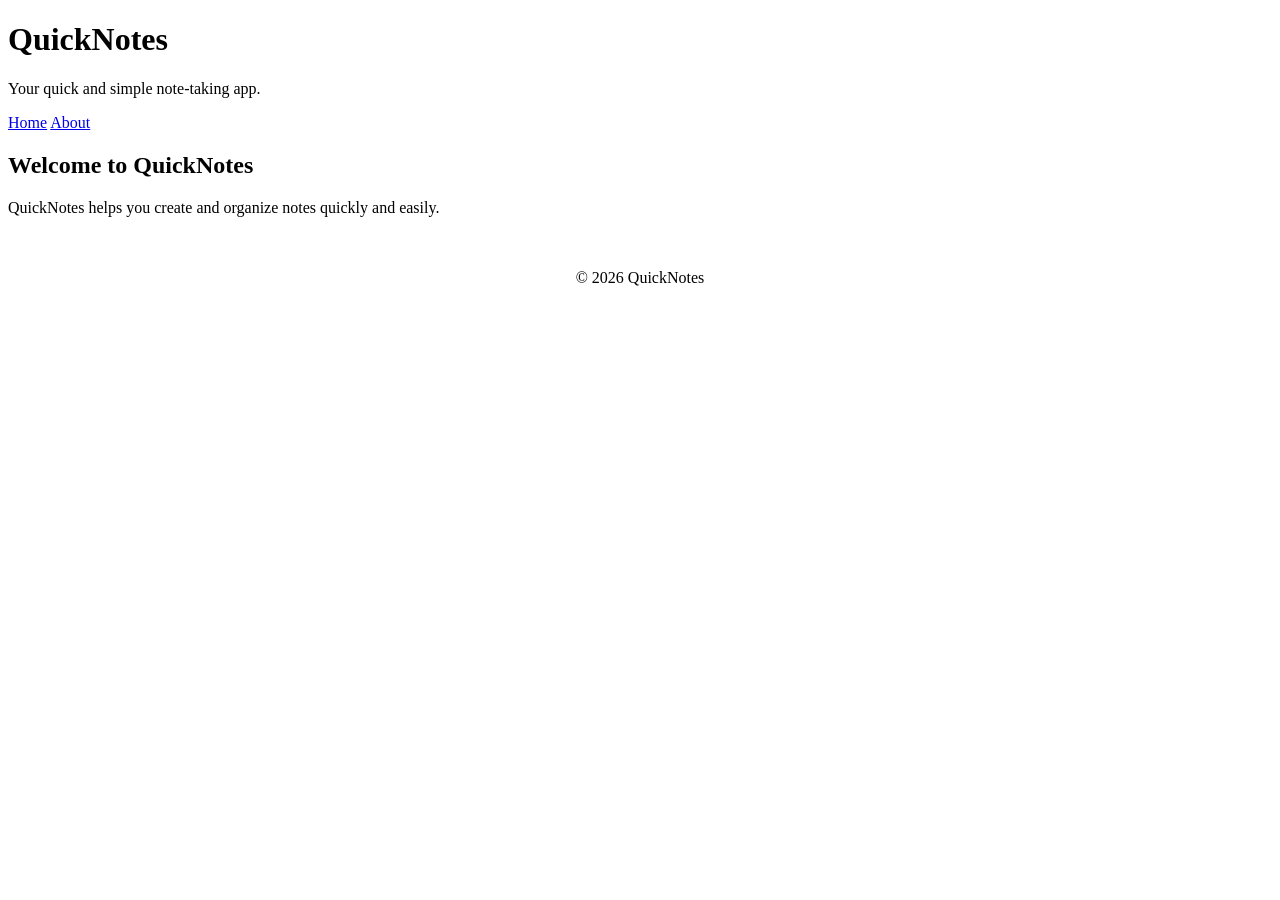
<file: index.html>
<!DOCTYPE html>
<html lang="en">
<head>
    <meta charset="UTF-8">
    <meta name="viewport" content="width=device-width, initial-scale=1.0">
    <link rel="stylesheet" href="style.css">
     <title>QuickNotes</title>
</head>
<body>
    <header>
        <h1>QuickNotes</h1>
        <p>Your quick and simple note-taking app.</p>

        <nav>
            <a href="index.html">Home</a>
            <a href="about.html">About</a>
        </nav>
    </header>

    <main>
        <h2>Welcome to QuickNotes</h2>
        <p>QuickNotes helps you create and organize notes quickly and easily.</p>
    </main>

    <footer>
        <p>&copy; 2026 QuickNotes</p>
    </footer>
</body>
</html>
</file>
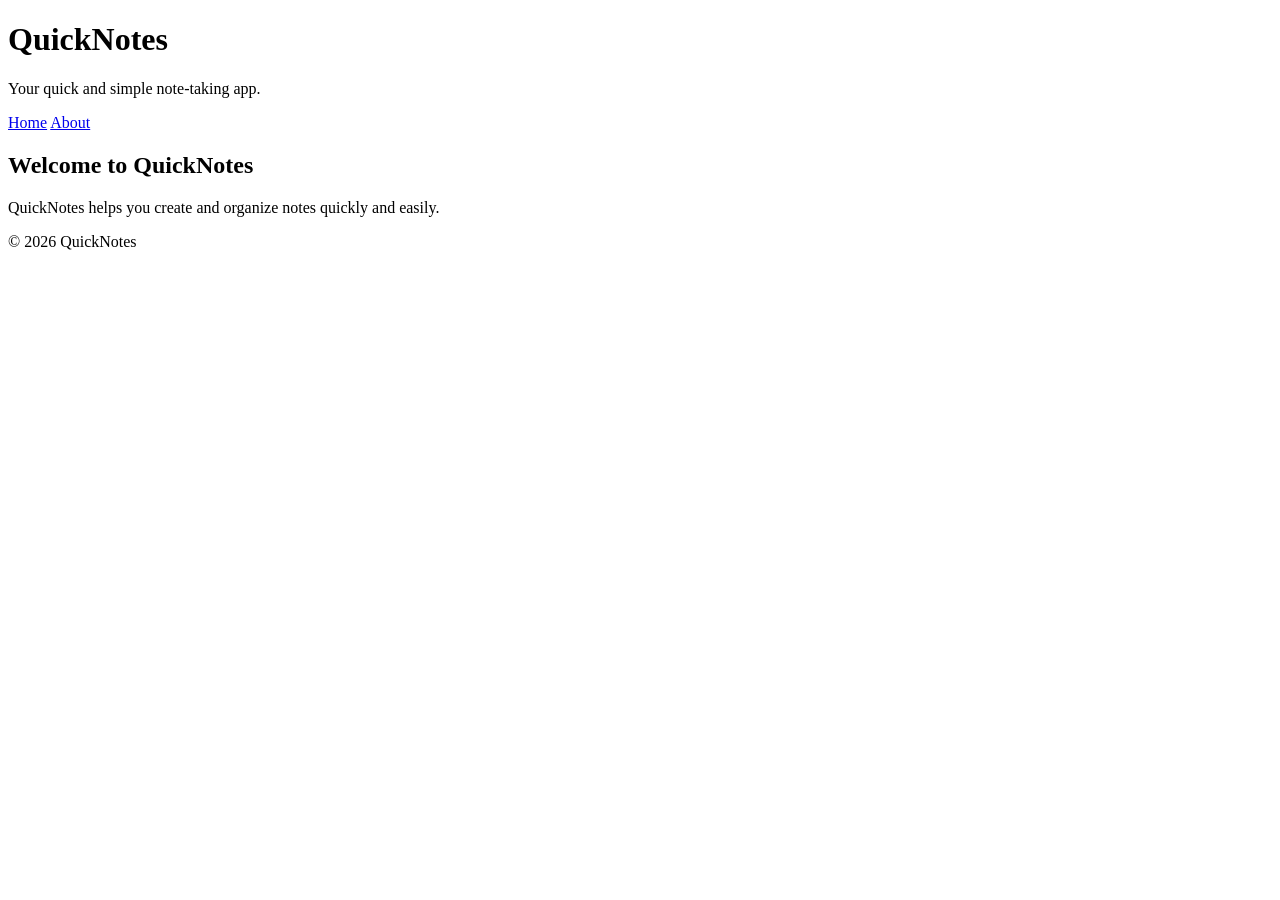
<file: day 1/index.html>
<!DOCTYPE html>
<html lang="en">
<head>
    <meta charset="UTF-8">
    <meta name="viewport" content="width=device-width, initial-scale=1.0">
    <title>QuickNotes</title>
</head>
<body>
    <header>
        <h1>QuickNotes</h1>
        <p>Your quick and simple note-taking app.</p>

        <nav>
            <a href="index.html">Home</a>
            <a href="about.html">About</a>
        </nav>
    </header>

    <main>
        <h2>Welcome to QuickNotes</h2>
        <p>QuickNotes helps you create and organize notes quickly and easily.</p>
    </main>

    <footer>
        <p>&copy; 2026 QuickNotes</p>
    </footer>
</body>
</html>
</file>
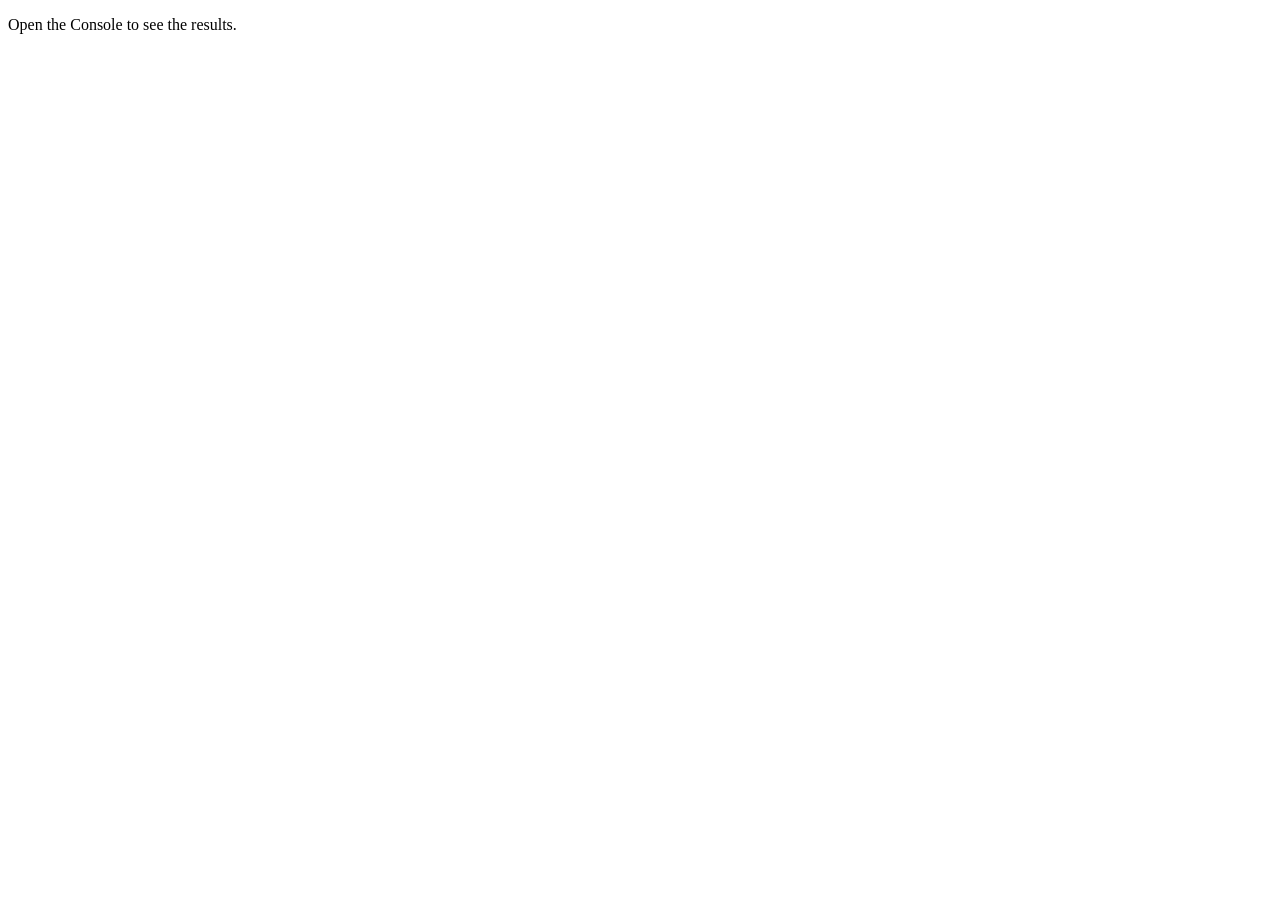
<file: day3/index.html>
<!DOCTYPE html>
<html lang="en">
<head>
  <meta charset="UTF-8">
  <meta name="viewport" content="width=device-width, initial-scale=1.0">
  <title>Notes Toolkit</title>
  <script src="script.js" defer></script>
</head>
<body>
  <p>Open the Console to see the results.</p>
</body>
</html>
</file>
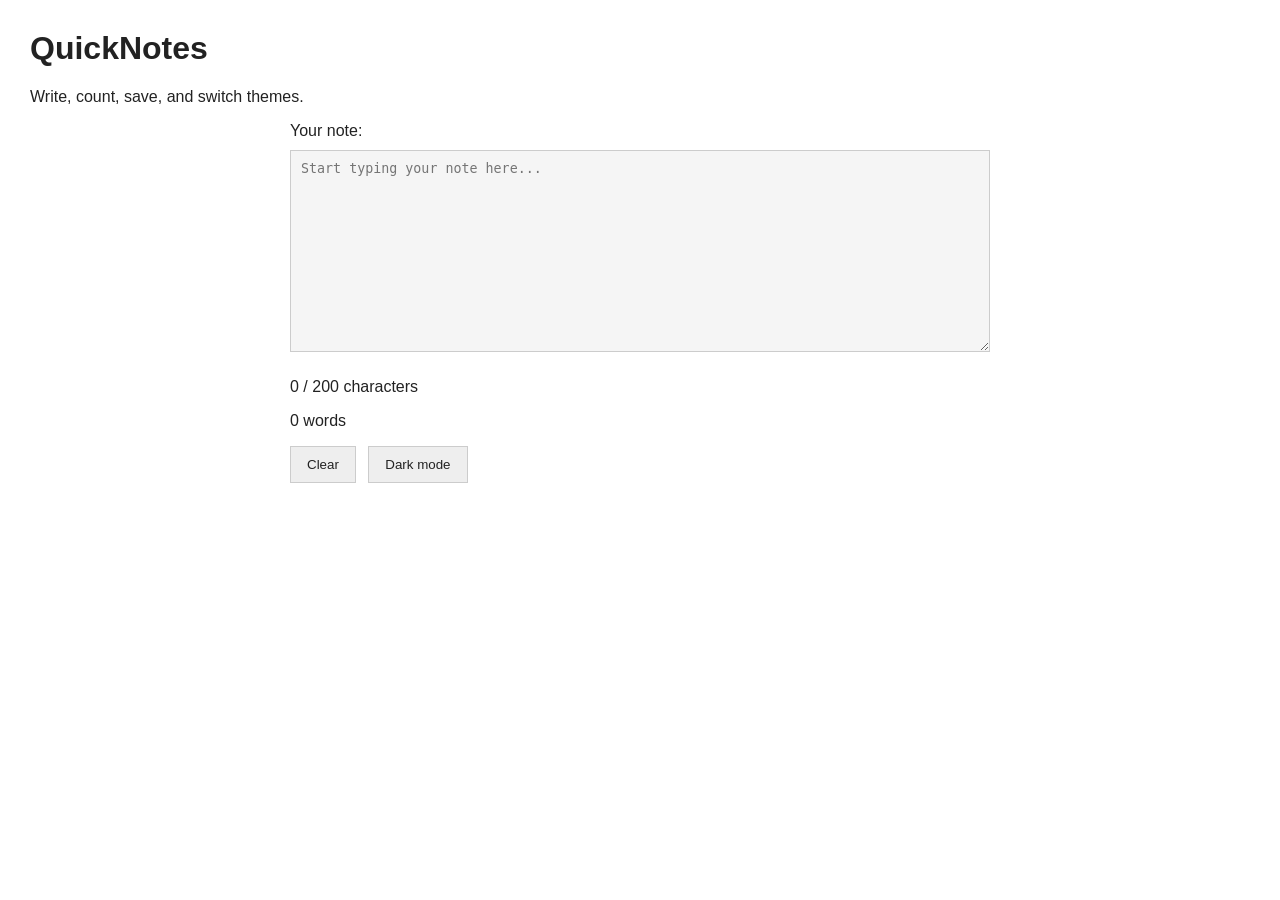
<file: day4/index.html>
<html lang="en">
<head>
    <meta charset="UTF-8">
    <meta name="viewport" content="width=device-width, initial-scale=1.0">
    <title>QuickNotes - Day 4</title>
    <link rel="stylesheet" href="style.css">
    <script src="script.js" defer></script>
</head>
<body>
    <header>
        <h1>QuickNotes</h1>
        <p>Write, count, save, and switch themes.</p>
    </header>

    <main>
        <label for="note-text">Your note:</label>

        <textarea
            id="note-text"
            rows="12"
            cols="50"
            placeholder="Start typing your note here..."
        ></textarea>

        <p id="char-count">0 / 200 characters</p>
        <p id="word-count">0 words</p>

        <button id="clear-btn" type="button">Clear</button>
        <button id="theme-toggle" type="button">Dark mode</button>
    </main>
</body>
</html>
</file>
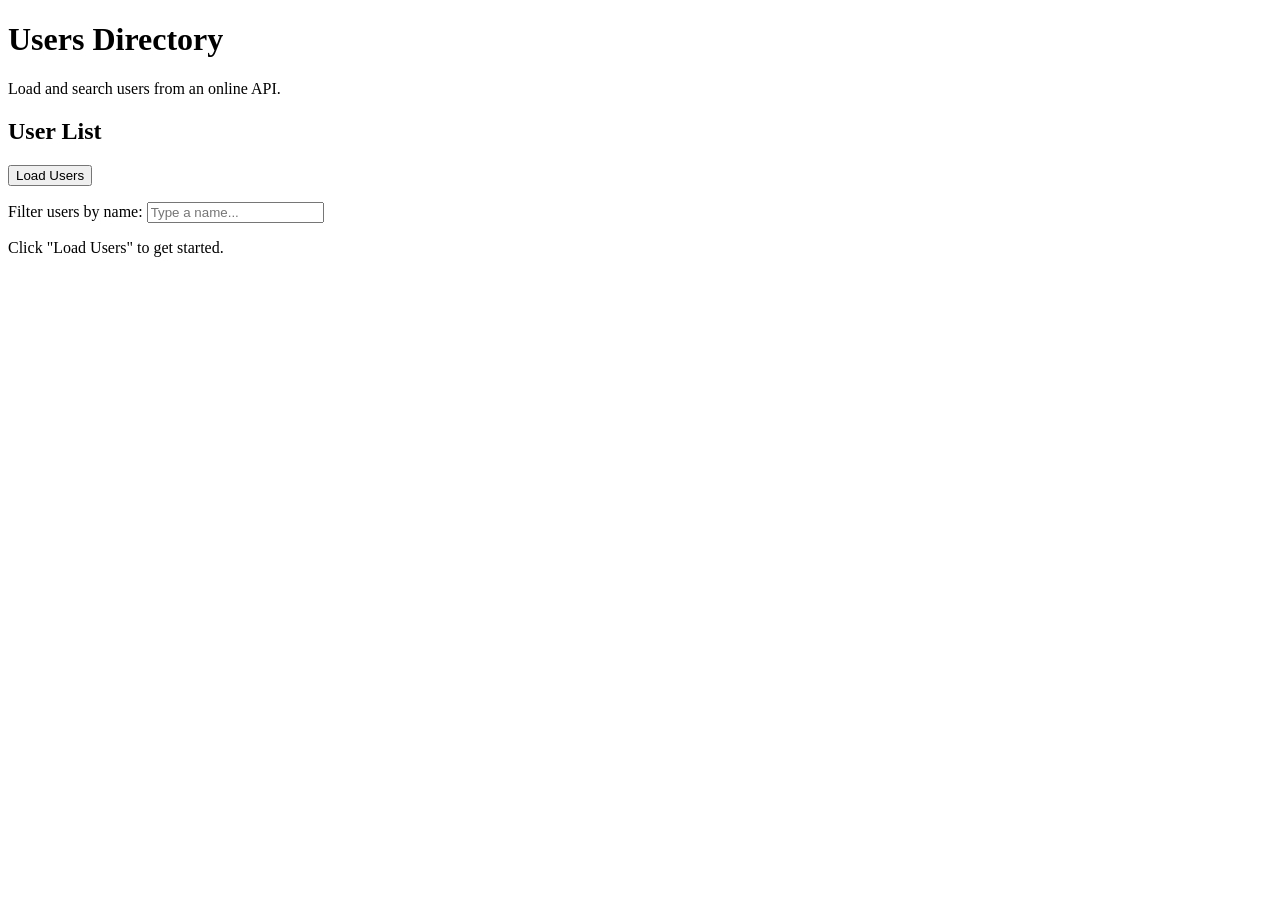
<file: day5/index.html>
<!DOCTYPE html>
<html lang="en">
<head>
  <meta charset="UTF-8">
  <meta name="viewport" content="width=device-width, initial-scale=1.0">
  <title>Day 5 - Users Directory</title>
  <script src="users.js" defer></script>
</head>
<body>
  <header>
    <h1>Users Directory</h1>
    <p>Load and search users from an online API.</p>
  </header>

  <main>
    <section aria-labelledby="users-heading">
      <h2 id="users-heading">User List</h2>

      <button id="load-users" type="button">Load Users</button>

      <p>
        <label for="filter-input">Filter users by name:</label>
        <input
          id="filter-input"
          type="text"
          placeholder="Type a name..."
        >
      </p>

      <p id="status" role="status" aria-live="polite">
        Click "Load Users" to get started.
      </p>

      <ul id="users-list"></ul>
    </section>
  </main>
</body>
</html>
</file>
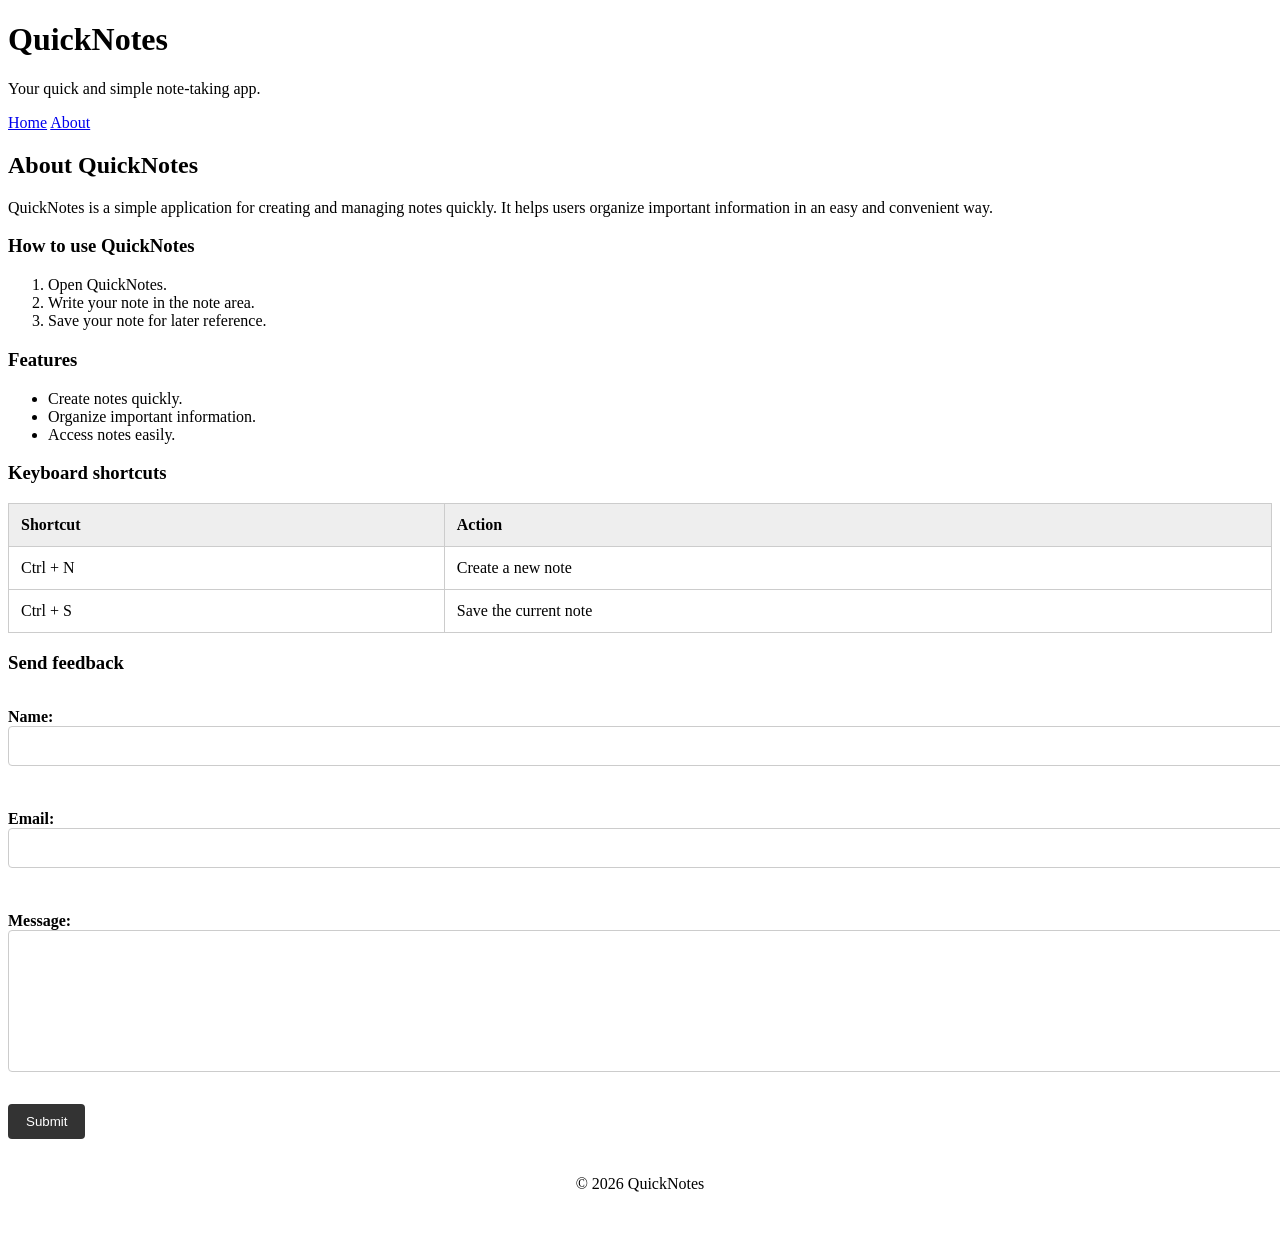
<file: about.html>
<!DOCTYPE html>
<html lang="en">
<head>
    <meta charset="UTF-8">
    <meta name="viewport" content="width=device-width, initial-scale=1.0">
    <link rel="stylesheet" href="style.css">
    <title>About QuickNotes</title>
</head>
<body>
    <header>
        <h1>QuickNotes</h1>
        <p>Your quick and simple note-taking app.</p>

        <nav>
            <a href="index.html">Home</a>
            <a href="about.html">About</a>
        </nav>
    </header>

    <main>
        <h2>About QuickNotes</h2>

        <p>QuickNotes is a simple application for creating and managing notes quickly. It helps users organize important information in an easy and convenient way.</p>

        <section>
            <h3>How to use QuickNotes</h3>
            <ol>
                <li>Open QuickNotes.</li>
                <li>Write your note in the note area.</li>
                <li>Save your note for later reference.</li>
            </ol>
        </section>

        <section>
            <h3>Features</h3>
            <ul>
                <li>Create notes quickly.</li>
                <li>Organize important information.</li>
                <li>Access notes easily.</li>
            </ul>
        </section>

        <section>
            <h3>Keyboard shortcuts</h3>
            <table>
                <thead>
                    <tr>
                        <th>Shortcut</th>
                        <th>Action</th>
                    </tr>
                </thead>
                <tbody>
                    <tr>
                        <td>Ctrl + N</td>
                        <td>Create a new note</td>
                    </tr>
                    <tr>
                        <td>Ctrl + S</td>
                        <td>Save the current note</td>
                    </tr>
                </tbody>
            </table>
        </section>

        <section>
            <h3>Send feedback</h3>
            <form action="#" method="post">
                <p>
                    <label for="name">Name:</label>
                    <input type="text" id="name" name="name" required>
                </p>

                <p>
                    <label for="email">Email:</label>
                    <input type="email" id="email" name="email" required>
                </p>

                <p>
                    <label for="message">Message:</label>
                    <textarea id="message" name="message" required></textarea>
                </p>

                <button type="submit">Submit</button>
            </form>
        </section>
    </main>

    <footer>
        <p>&copy; 2026 QuickNotes</p>
    </footer>
</body>
</html>
</file>
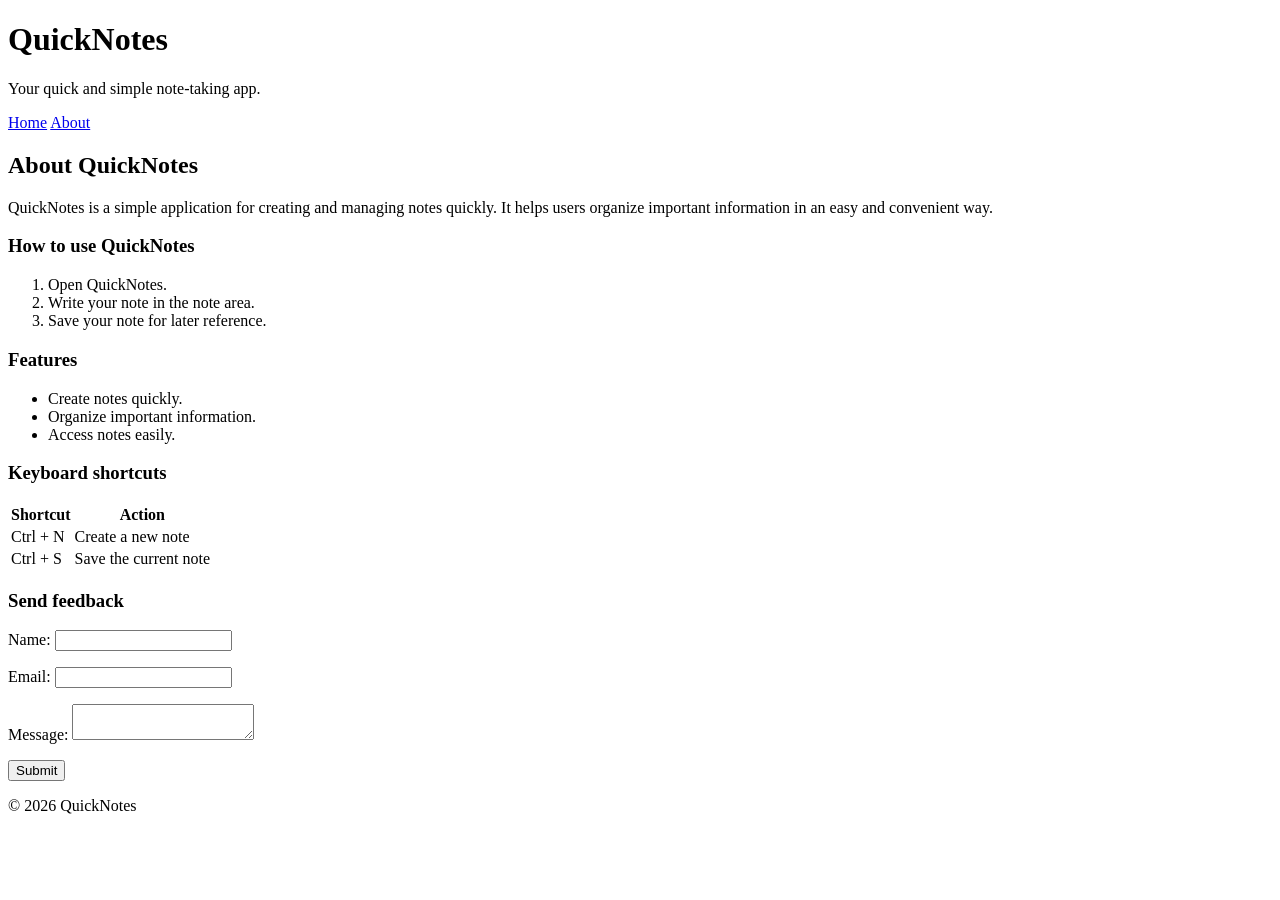
<file: day 1/about.html>
<!DOCTYPE html>
<html lang="en">
<head>
    <meta charset="UTF-8">
    <meta name="viewport" content="width=device-width, initial-scale=1.0">
    <title>About QuickNotes</title>
</head>
<body>
    <header>
        <h1>QuickNotes</h1>
        <p>Your quick and simple note-taking app.</p>

        <nav>
            <a href="index.html">Home</a>
            <a href="about.html">About</a>
        </nav>
    </header>

    <main>
        <h2>About QuickNotes</h2>

        <p>QuickNotes is a simple application for creating and managing notes quickly. It helps users organize important information in an easy and convenient way.</p>

        <section>
            <h3>How to use QuickNotes</h3>
            <ol>
                <li>Open QuickNotes.</li>
                <li>Write your note in the note area.</li>
                <li>Save your note for later reference.</li>
            </ol>
        </section>

        <section>
            <h3>Features</h3>
            <ul>
                <li>Create notes quickly.</li>
                <li>Organize important information.</li>
                <li>Access notes easily.</li>
            </ul>
        </section>

        <section>
            <h3>Keyboard shortcuts</h3>
            <table>
                <thead>
                    <tr>
                        <th>Shortcut</th>
                        <th>Action</th>
                    </tr>
                </thead>
                <tbody>
                    <tr>
                        <td>Ctrl + N</td>
                        <td>Create a new note</td>
                    </tr>
                    <tr>
                        <td>Ctrl + S</td>
                        <td>Save the current note</td>
                    </tr>
                </tbody>
            </table>
        </section>

        <section>
            <h3>Send feedback</h3>
            <form action="#" method="post">
                <p>
                    <label for="name">Name:</label>
                    <input type="text" id="name" name="name" required>
                </p>

                <p>
                    <label for="email">Email:</label>
                    <input type="email" id="email" name="email" required>
                </p>

                <p>
                    <label for="message">Message:</label>
                    <textarea id="message" name="message" required></textarea>
                </p>

                <button type="submit">Submit</button>
            </form>
        </section>
    </main>

    <footer>
        <p>&copy; 2026 QuickNotes</p>
    </footer>
</body>
</html>
</file>
<file: style.css>
.features li {
    background-color: #f0f0f0;
    padding: 20px;
    border-radius: 6px;
    text-align: center;
}

/* Shortcuts table */
table {
    width: 100%;
    border-collapse: collapse;
    margin-top: 15px;
}

th,
td {
    border: 1px solid #ccc;
    padding: 12px;
    text-align: left;
}

th {
    background-color: #eee;
}

/* Feedback form */
form {
    display: flex;
    flex-direction: column;
    gap: 12px;
}

form label {
    font-weight: bold;
}

form input,
form textarea {
    width: 100%;
    padding: 10px;
    border: 1px solid #ccc;
    border-radius: 4px;
    font: inherit;
}

form textarea {
    min-height: 120px;
    resize: vertical;
}

/* Button */
button {
    width: fit-content;
    padding: 10px 18px;
    background-color: #333;
    color: white;
    border: none;
    border-radius: 4px;
    cursor: pointer;
    transition: background-color 0.3s ease, transform 0.2s ease;
}

button:hover {
    background-color: #555;
    transform: translateY(-2px);
}

/* Footer */
footer {
    text-align: center;
    padding: 20px;
}

/* Mobile screens */
@media (max-width: 600px) {
    header {
        padding: 20px 10px;
    }

    header h1 {
        font-size: 1.5rem;
    }

    nav {
        flex-wrap: wrap;
    }

    main {
        padding: 0 10px;
    }
}
</file>
<file: day4/style.css>
:root {
    --bg-color: #ffffff;
    --text-color: #222222;
    --textarea-bg: #f5f5f5;
    --border-color: #cccccc;
    --button-bg: #eeeeee;
    --button-text: #222222;
}

body.dark {
    --bg-color: #222222;
    --text-color: #ffffff;
    --textarea-bg: #333333;
    --border-color: #666666;
    --button-bg: #444444;
    --button-text: #ffffff;
}

body {
    background-color: var(--bg-color);
    color: var(--text-color);
    font-family: Arial, sans-serif;
    margin: 0;
    padding: 30px;
}

main {
    max-width: 700px;
    margin: 0 auto;
}

textarea {
    width: 100%;
    padding: 10px;
    margin-top: 10px;
    margin-bottom: 10px;
    box-sizing: border-box;
    background-color: var(--textarea-bg);
    color: var(--text-color);
    border: 1px solid var(--border-color);
}

button {
    padding: 10px 16px;
    margin-right: 8px;
    border: 1px solid var(--border-color);
    background-color: var(--button-bg);
    color: var(--button-text);
    cursor: pointer;
}

.warning {
    color: orange;
}

.over {
    color: red;
    font-weight: bold;
}
</file>
